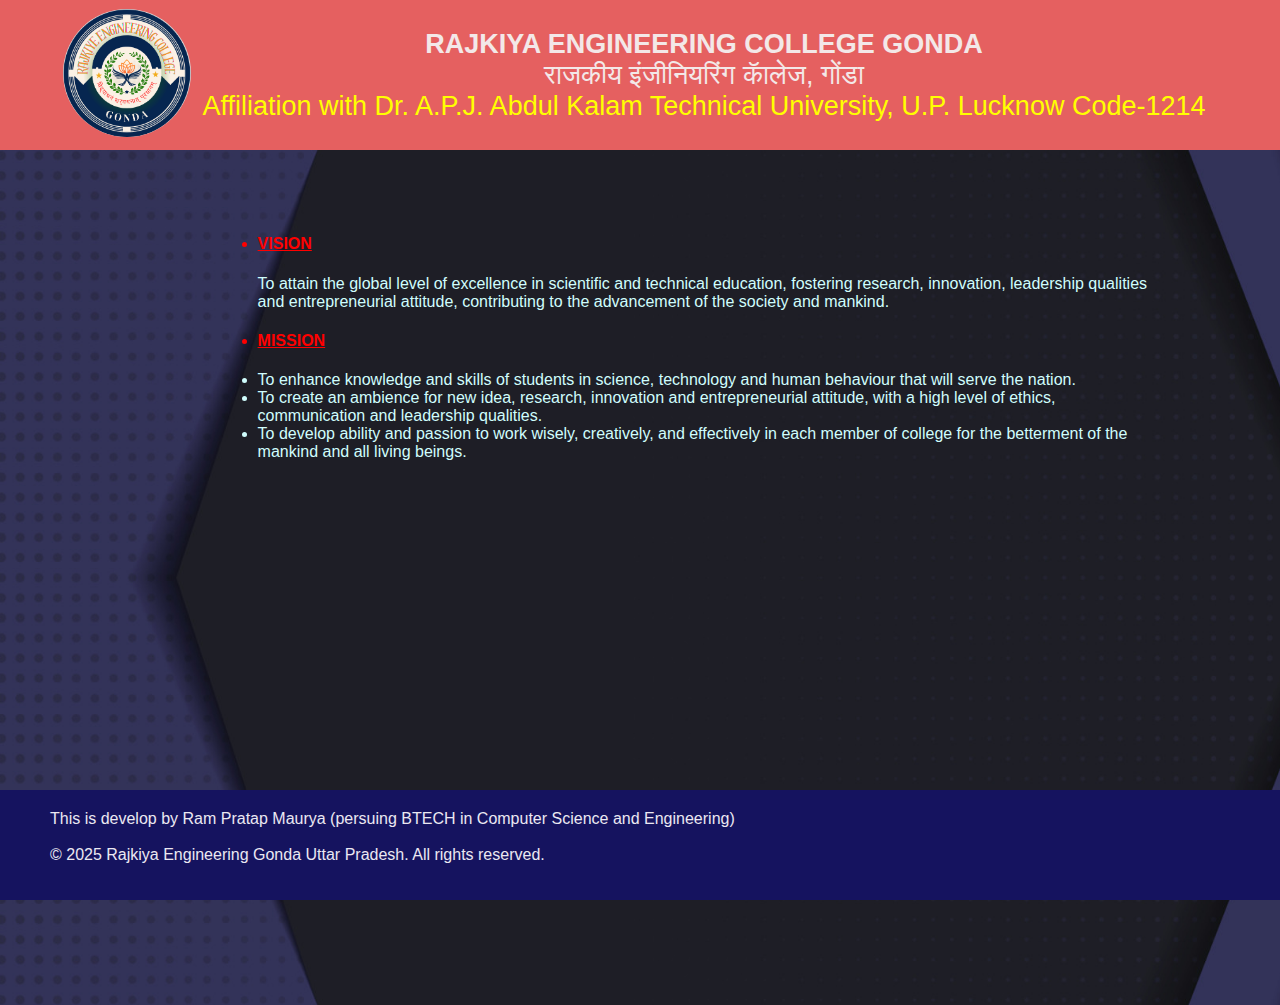
<file: page.html>
<!DOCTYPE html>
<html lang="en">
  <head>
    <meta charset="UTF-8" />
    <meta name="viewport" content="width=device-width, initial-scale=1.0" />
    <title>Simple Webpage</title>
    <link rel="stylesheet" href="page.css" />
  </head>
  <body>
    <header>
      <div class="logo">
        <img class="logo_img1" src="rec_logo.png" />
      </div>
      <div class="clgName">
        <b><div>RAJKIYA ENGINEERING COLLEGE GONDA</div></b>
        <div>राजकीय इंजीनियरिंग काॅलेज, गोंडा</div>

        <div class="aff">
          Affiliation with Dr. A.P.J. Abdul Kalam Technical University, U.P.
          Lucknow Code-1214
        </div>
      </div>
    </header>

    <div class="content">
      <div class="contain">
        <ul>
            <h4 style="color: red;">
                <li><u>VISION

                </u></li>
              </h3>
          <div class="vision">
            To attain the global level of excellence in scientific and technical
            education, fostering research, innovation, leadership qualities and
            entrepreneurial attitude, contributing to the advancement of the
            society and mankind.
          </div>
          <h4 style="color: red;">
            <li><u>MISSION</u></li>
          </h3>
          <div class="vision">
            <li>
              To enhance knowledge and skills of students in science, technology
              and human behaviour that will serve the nation.
            </li>
            <li>
              To create an ambience for new idea, research, innovation and
              entrepreneurial attitude, with a high level of ethics,
              communication and leadership qualities.
            </li>

            <li>
              To develop ability and passion to work wisely, creatively, and
              effectively in each member of college for the betterment of the
              mankind and all living beings.
            </li>
          </div>
        </ul>
      </div>
    </div>
    <div class="footer"><div class="footer-bottom">
        <div>This is develop by Ram Pratap Maurya (persuing BTECH in Computer Science and Engineering)  </div>
        <br>
        &copy; 2025 Rajkiya Engineering Gonda Uttar Pradesh. All rights reserved.
        
    </div></div>
  </body>
</html>
</file>
<file: page.css>
body {
  font-family: Arial, sans-serif;
  margin: 0;
  padding: 0;
  height: 100%;
}

Header {
  background-color: #e56060;
  border: 1px solid none;
  max-width: 100%;
  padding: 1vmin;
  display: flex;
  justify-content: center;
  align-items: center;
  text-align: center;
  gap: vmax;
  height: 10%;
}

.clgName {
  color: rgb(243, 232, 232);
  font-family: Verdana, Geneva, Tahoma, sans-serif;
  font-size: 3vmin;

  width: 80%;
  padding: 0.5rem;
}
.logo_img1 {
  width: 20%;
  height: 10vmax;
  width: 10vmax;
  border: 1px solid none;
  border-radius: 150%;
  background-size: no-repeat;
}
.aff {
  color: yellow;
}
.content {
 
  height: 85vh;
  
}
.contain {
  background-image: url("backgrnmd.jpg");
  background-size: cover;
  height: 85vh;
  padding: 5% 10% 2% 17%;
  justify-content: center;
  color: rgb(208, 253, 253);
}

.footer {
  background: #15135f;
    color: rgb(235, 232, 242);
    padding: 20px 0 0 50px;
  position: fixed;
  bottom: 0%;
  width: 100%;
  height: 10vh;

}
@media screen and (max-width: 985px) {
  .contain {
    background-image: url("backgrnmd.jpg");
    background-size: cover;
    height: 85vh;
    padding: 5% 10% 2% 17%;
    justify-content: center;
    color: rgb(207, 234, 234);
  }
  .footer {
    background: #15135f;
    color: rgb(235, 232, 242);
    padding: 20px 0 0 40px;
    position: fixed;
    bottom: 0%;
    width: 100%;
    height: 10vh;
  
  }
}
</file>
